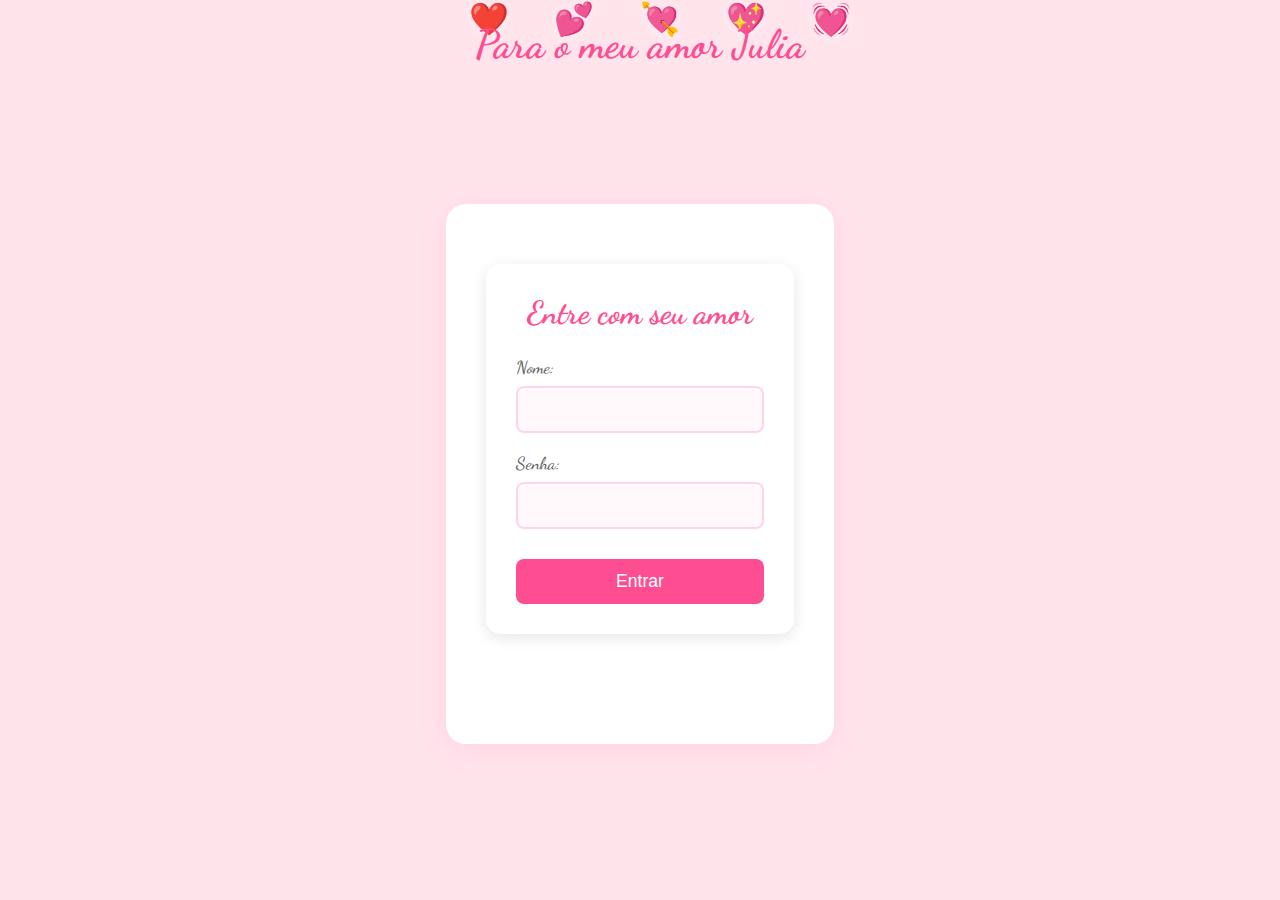
<file: login.html>
<!DOCTYPE html>
<html lang="pt-BR">
<head>
    <meta charset="UTF-8">
    <meta name="viewport" content="width=device-width, initial-scale=1.0">
    <title>Login - Para Meu Amor Virtual</title>
    <link rel="stylesheet" href="styles.css">
    <link rel="preconnect" href="https://fonts.googleapis.com">
    <link rel="preconnect" href="https://fonts.gstatic.com" crossorigin>
    <link href="https://fonts.googleapis.com/css2?family=Dancing+Script:wght@400;700&family=Montserrat:wght@300;400;600&display=swap" rel="stylesheet">
    <link href="https://fonts.googleapis.com/css2?family=Great+Vibes&display=swap" rel="stylesheet">
</head>
<body>
    <div class="container login-container">
        <header>
            <h1 class="title">Para o meu amor Julia</h1>
        </header>
        
        <div class="heart-container">
            <div class="heart"></div>
        </div>
        
        <main class="login-main">
            <section class="login-section">
                <h2>Entre com seu amor</h2>
                <form id="login-form" class="login-form">
                    <div class="form-group">
                        <label for="username">Nome:</label>
                        <input type="text" id="username" name="username" required>
                    </div>
                    <div class="form-group">
                        <label for="password">Senha:</label>
                        <input type="password" id="password" name="password" required>
                    </div>
                    <button type="submit" class="login-button">Entrar</button>
                </form>
            </section>
        </main>
        
        <div class="floating-hearts">
            <div class="floating-heart">❤️</div>
            <div class="floating-heart">💕</div>
            <div class="floating-heart">💘</div>
            <div class="floating-heart">💖</div>
            <div class="floating-heart">💓</div>
        </div>
    </div>
    
    <script src="login.js"></script>
</body>
</html>
</file>
<file: styles.css>
/* Estilos gerais */
* {
    margin: 0;
    padding: 0;
    box-sizing: border-box;
}

body {
    background: #ffe4ec;
    margin: 0;
    font-family: 'Dancing Script', cursive, sans-serif;
    min-height: 100vh;
    display: flex;
    flex-direction: column;
}

.container {
    min-height: 100vh;
    display: flex;
    flex-direction: column;
    align-items: center;
    justify-content: flex-start;
    position: relative;
    flex: 1 0 auto;
}

/* Cabeçalho */
header {
    text-align: center;
    margin-bottom: 40px;
    position: relative;
}

.title {
    color: #ff4d91;
    font-size: 2.5rem;
    margin-bottom: 18px;
    font-weight: 700;
    font-family: 'Dancing Script', cursive;
}

/* Laço Hello Kitty no título */
.title::after {
    content: '';
    display: inline-block;
    background: url('https://upload.wikimedia.org/wikipedia/commons/0/0b/Hello_Kitty_bow.svg') no-repeat center/contain;
    width: 48px;
    height: 32px;
    position: absolute;
    right: 0;
    top: 0.2em;
}

/* Coração grande */
.heart-container {
    text-align: center;
    margin: 30px 0;
}

.heart {
    font-size: 3.2rem;
    color: #ff4d91;
    margin-bottom: 18px;
}

/* Seções principais */
main {
    background-color: white;
    border-radius: 20px;
    padding: 40px;
    box-shadow: 0 5px 30px rgba(255, 77, 145, 0.1);
}

section {
    margin-bottom: 50px;
}

h2 {
    font-family: 'Dancing Script', cursive;
    font-size: 2.2rem;
    color: #ff4d91;
    margin-bottom: 20px;
    text-align: center;
}

/* Estilo da seção de mensagem inicial */
.message {
    background: #fff8fb;
    border-radius: 18px;
    border: 2px dashed #ffb6d5;
    padding: 18px 12px 12px 12px;
    margin-bottom: 28px;
    text-align: center;
}

.message h2 {
    color: #ff4d91;
    font-size: 1.4rem;
    margin-bottom: 8px;
    font-family: 'Dancing Script', cursive;
}

.message p {
    color: #ff4d91;
    font-size: 1.1rem;
    margin: 0;
    font-family: 'Dancing Script', cursive;
}

/* Estilo da lista de qualidades */
.qualities-list {
    list-style-type: none;
    display: grid;
    grid-template-columns: repeat(auto-fit, minmax(250px, 1fr));
    gap: 20px;
}

.qualities-list li {
    padding: 15px 20px;
    background-color: #fff9fb;
    border-radius: 10px;
    box-shadow: 0 5px 15px rgba(255, 77, 145, 0.1);
    transition: transform 0.3s;
    display: flex;
    align-items: center;
}

.qualities-list li:hover {
    transform: translateY(-5px);
    box-shadow: 0 8px 20px rgba(255, 77, 145, 0.2);
}

.quality-icon {
    font-size: 1.5rem;
    margin-right: 10px;
}

/* Estilo dos cartões de memória */
.memory-cards {
    display: grid;
    grid-template-columns: repeat(auto-fit, minmax(250px, 1fr));
    gap: 25px;
}

.memory-card {
    padding: 25px;
    border-radius: 15px;
    background-color: #fff9fb;
    box-shadow: 0 5px 15px rgba(255, 77, 145, 0.1);
    transition: transform 0.3s;
    text-align: center;
    position: relative;
    padding-bottom: 40px;
}

.memory-card:hover {
    transform: translateY(-8px);
    box-shadow: 0 12px 25px rgba(255, 77, 145, 0.2);
}

.memory-card h3 {
    font-family: 'Dancing Script', cursive;
    color: #ff4d91;
    margin-bottom: 15px;
    font-size: 1.6rem;
}

.memory-author {
    position: absolute;
    bottom: 10px;
    right: 10px;
    font-size: 0.9em;
    color: #ff4d91;
    font-style: italic;
}

/* Estilo da carta de amor */
.love-letter {
    background-color: #fff9fb;
    padding: 30px;
    border-radius: 15px;
    position: relative;
}

.love-letter::before {
    content: '';
    position: absolute;
    background-color: #ffcce0;
    width: 100%;
    height: 100%;
    top: 10px;
    left: 10px;
    border-radius: 15px;
    z-index: -1;
}

.letter-content {
    font-family: 'Dancing Script', cursive;
    font-size: 1.3rem;
    line-height: 1.8;
}

.letter-content p {
    margin-bottom: 15px;
}

/* Corações flutuantes */
.floating-hearts {
    position: absolute;
    width: 100%;
    height: 100%;
    top: 0;
    left: 0;
    overflow: hidden;
    pointer-events: none;
    z-index: -1;
}

.floating-heart {
    position: absolute;
    font-size: 2rem;
    color: #ff4d91;
    text-shadow: 0 2px 8px #fff0f5;
    user-select: none;
    animation-name: float;
    animation-duration: 6s;
    animation-timing-function: ease-in-out;
    animation-iteration-count: infinite;
}

.floating-heart:nth-child(1) {
    left: 10%;
    animation-delay: 0s;
}

.floating-heart:nth-child(2) {
    left: 30%;
    animation-delay: 1.5s;
}

.floating-heart:nth-child(3) {
    left: 50%;
    animation-delay: 3s;
}

.floating-heart:nth-child(4) {
    left: 70%;
    animation-delay: 4.5s;
}

.floating-heart:nth-child(5) {
    left: 90%;
    animation-delay: 6s;
}

@keyframes float {
    0% {
        transform: translateY(100vh) scale(0.8);
        opacity: 0;
    }
    10% {
        opacity: 1;
    }
    90% {
        opacity: 1;
    }
    100% {
        transform: translateY(-100px) scale(1.2) rotate(20deg);
        opacity: 0;
    }
}

/* Rodapé */
footer {
    width: 100%;
    text-align: center;
    color: #ff4d91;
    font-family: 'Dancing Script', cursive;
    font-size: 1.3rem;
    background: transparent;
    margin-top: 40px;
    margin-bottom: 16px;
    position: relative;
    flex-shrink: 0;
}
.footer-heart {
    font-size: 1.3em;
    vertical-align: middle;
}

/* Responsividade */
@media (max-width: 768px) {
    .title {
        font-size: 2.8rem;
    }
    
    main {
        padding: 25px;
    }
    
    .qualities-list {
        grid-template-columns: 1fr;
    }
    
    .memory-cards {
        grid-template-columns: 1fr;
    }
    
    .letter-content {
        font-size: 1.2rem;
    }
}

/* Seção de Memórias Especiais */
.special-memories {
    background: #fff0f5;
    border-radius: 18px;
    padding: 35px 20px 25px 20px;
    margin: 40px 0 0 0;
    box-shadow: 0 4px 18px rgba(255, 77, 145, 0.08);
    text-align: center;
}

.special-memories h2 {
    font-family: 'Dancing Script', cursive;
    color: #ff4d91;
    font-size: 2.5rem;
    margin-bottom: 30px;
}

#memories-list {
    margin-bottom: 30px;
    max-height: 500px;
    overflow-y: auto;
    padding-right: 10px;
}

/* Estilização da barra de rolagem */
#memories-list::-webkit-scrollbar {
    width: 8px;
}

#memories-list::-webkit-scrollbar-track {
    background: #fff0f5;
    border-radius: 4px;
}

#memories-list::-webkit-scrollbar-thumb {
    background: #ffb6d5;
    border-radius: 4px;
}

#memories-list::-webkit-scrollbar-thumb:hover {
    background: #ff4d91;
}

.memory-item {
    background: #fff;
    border-radius: 10px;
    margin: 0 auto 18px auto;
    padding: 18px 20px;
    font-family: 'Dancing Script', cursive;
    font-size: 1.3rem;
    color: #5a5a5a;
    box-shadow: 0 2px 8px rgba(255, 77, 145, 0.07);
    max-width: 600px;
    border: 1.5px solid #ffe0ef;
}

.add-memory-box {
    background: #fff;
    border-radius: 12px;
    padding: 25px 18px 18px 18px;
    box-shadow: 0 2px 8px rgba(255, 77, 145, 0.07);
    max-width: 650px;
    margin: 0 auto;
}

.add-memory-box h3 {
    font-family: 'Dancing Script', cursive;
    color: #ff4d91;
    font-size: 1.4rem;
    margin-bottom: 12px;
}

#new-memory {
    width: 100%;
    min-height: 60px;
    border-radius: 8px;
    border: 1.5px solid #ffd6e6;
    padding: 12px;
    font-size: 1rem;
    font-family: 'Montserrat', sans-serif;
    margin-bottom: 15px;
    resize: vertical;
    background: #fff9fb;
    color: #5a5a5a;
    transition: border 0.2s;
}
#new-memory:focus {
    border: 1.5px solid #ff4d91;
    outline: none;
}

#save-memory {
    background: #ff4d91;
    color: #fff;
    border: none;
    border-radius: 25px;
    padding: 10px 28px 10px 38px;
    font-family: 'Baloo 2', 'Montserrat', cursive, sans-serif;
    font-size: 1.1rem;
    cursor: pointer;
    position: relative;
    transition: background 0.2s;
}
#save-memory::before {
    content: '';
    display: inline-block;
    background: url('https://upload.wikimedia.org/wikipedia/commons/0/0b/Hello_Kitty_bow.svg') no-repeat center/contain;
    width: 22px;
    height: 16px;
    position: absolute;
    left: 12px;
    top: 50%;
    transform: translateY(-50%);
}
#save-memory:hover {
    background: #ff2d55;
}

/* Botão de olho flutuante */
#eye-button {
    position: fixed;
    bottom: 32px;
    right: 32px;
    background: #fff0f5;
    border: 2px solid #ff4d91;
    border-radius: 50%;
    box-shadow: 0 2px 12px rgba(255, 77, 145, 0.13);
    padding: 8px;
    cursor: pointer;
    z-index: 1001;
    transition: background 0.2s, box-shadow 0.2s;
}
#eye-button:hover {
    background: #ff4d91;
    box-shadow: 0 4px 18px rgba(255, 77, 145, 0.22);
}
#eye-button svg ellipse:first-child {
    transition: fill 0.2s;
}
#eye-button:hover svg ellipse:first-child {
    fill: #ff4d91;
}
#eye-button:hover svg ellipse:nth-child(2) {
    fill: #fff;
}

/* Seção de elogios aos olhos */
.eye-compliments {
    background: #fff9fb;
    border-radius: 18px;
    padding: 38px 20px 28px 20px;
    margin: 40px 0 0 0;
    box-shadow: 0 4px 18px rgba(255, 77, 145, 0.08);
    text-align: center;
}
.eye-compliments h2 {
    font-family: 'Dancing Script', cursive;
    color: #ff4d91;
    font-size: 2.2rem;
    margin-bottom: 22px;
}
.eye-compliments-content p {
    font-family: 'Dancing Script', cursive;
    font-size: 1.3rem;
    color: #5a5a5a;
    margin-bottom: 14px;
}

/* Modal de elogios aos olhos */
.eye-modal {
    display: none;
    position: fixed;
    z-index: 2000;
    left: 0;
    top: 0;
    width: 100vw;
    height: 100vh;
    background: rgba(40, 0, 30, 0.45);
    justify-content: center;
    align-items: center;
    transition: opacity 0.3s;
}
.eye-modal.open {
    display: flex;
}
.eye-modal-content {
    background: #fff0f5;
    border-radius: 22px;
    padding: 38px 32px 32px 32px;
    box-shadow: 0 8px 32px rgba(255, 77, 145, 0.18);
    text-align: center;
    position: relative;
    max-width: 420px;
    width: 90vw;
    animation: modalPop 0.5s cubic-bezier(.68,-0.55,.27,1.55);
}
@keyframes modalPop {
    0% { transform: scale(0.7); opacity: 0; }
    100% { transform: scale(1); opacity: 1; }
}
.close-eye-modal {
    position: absolute;
    top: 18px;
    right: 18px;
    background: none;
    border: none;
    font-size: 2.1rem;
    color: #ff4d91;
    cursor: pointer;
    transition: color 0.2s;
    z-index: 10;
}
.close-eye-modal:hover {
    color: #e03e7d;
}
.big-eye-drawing {
    margin-bottom: 18px;
}
.eye-modal-content h2 {
    font-family: 'Great Vibes', cursive;
    color: #ff4d91;
    font-size: 2.2rem;
    margin-bottom: 18px;
}
.eye-compliments-modal-text p {
    font-family: 'Dancing Script', cursive;
    font-size: 1.25rem;
    color: #5a5a5a;
    margin-bottom: 13px;
}

/* Login Page Styles */
.login-container {
    max-width: 500px;
    margin: 0 auto;
    padding: 20px;
}

.login-main {
    display: flex;
    justify-content: center;
    align-items: center;
    min-height: 60vh;
}

.login-section {
    background: rgba(255, 255, 255, 0.95);
    padding: 30px;
    border-radius: 15px;
    box-shadow: 0 4px 15px rgba(0, 0, 0, 0.1);
    width: 100%;
    max-width: 400px;
}

.login-section h2 {
    text-align: center;
    color: #ff4d91;
    margin-bottom: 25px;
    font-family: 'Dancing Script', cursive;
    font-size: 2em;
}

.login-form {
    display: flex;
    flex-direction: column;
    gap: 20px;
}

.form-group {
    display: flex;
    flex-direction: column;
    gap: 8px;
}

.form-group label {
    color: #666;
    font-size: 1.1em;
    font-weight: 500;
}

.form-group input {
    padding: 12px;
    border: 2px solid #ffd6e7;
    border-radius: 8px;
    font-size: 1em;
    transition: border-color 0.3s ease;
}

.form-group input:focus {
    outline: none;
    border-color: #ff4d91;
}

.login-button {
    background: #ff4d91;
    color: white;
    border: none;
    padding: 12px;
    border-radius: 8px;
    font-size: 1.1em;
    cursor: pointer;
    transition: background-color 0.3s ease;
    margin-top: 10px;
}

.login-button:hover {
    background: #ff3377;
}

/* Estilos para o cabeçalho das memórias */
.memories-header {
    display: flex;
    justify-content: flex-end;
    margin-bottom: 15px;
    padding: 0 10px;
}

.refresh-button {
    background: #ff4d91;
    color: white;
    border: none;
    padding: 8px 15px;
    border-radius: 20px;
    cursor: pointer;
    font-size: 0.9em;
    display: flex;
    align-items: center;
    gap: 5px;
    transition: all 0.3s ease;
    box-shadow: 0 2px 8px rgba(255, 77, 145, 0.2);
}

.refresh-button:hover {
    background: #ff3377;
    transform: scale(1.05);
}

.refresh-button:active {
    transform: scale(0.95);
}

.refresh-button span {
    font-size: 1.1em;
    animation: spin 1s linear infinite;
    display: inline-block;
}

@keyframes spin {
    from { transform: rotate(0deg); }
    to { transform: rotate(360deg); }
}

.refresh-button.loading span {
    animation: spin 1s linear infinite;
}

/* Cards fofos */
.memory-card, .memory-item, .add-memory-box, .love-letter {
    border: 2px solid #ffb6d5;
    box-shadow: 0 4px 18px rgba(255, 77, 145, 0.10);
    background: #fff9fb;
    border-radius: 18px;
    position: relative;
}

.memory-card::after, .memory-item::after, .add-memory-box::after, .love-letter::after {
    content: '';
    display: block;
    position: absolute;
    top: -18px;
    right: 18px;
    width: 32px;
    height: 22px;
    background: url('https://upload.wikimedia.org/wikipedia/commons/0/0b/Hello_Kitty_bow.svg') no-repeat center/contain;
}

/* Ajuste para inputs */
input, textarea {
    border-radius: 12px;
    border: 1.5px solid #ffb6d5;
    background: #fff9fb;
    color: #ff4d91;
    font-family: 'Baloo 2', 'Montserrat', cursive, sans-serif;
}
input:focus, textarea:focus {
    border-color: #ff4d91;
    outline: none;
}

/* Adicionar fonte Baloo 2 */
@import url('https://fonts.googleapis.com/css2?family=Baloo+2:wght@400;700&display=swap');

/* Fundo rosa claro */
.kitty-bg {
    background: linear-gradient(180deg, #ffe4ec 0%, #fff0f5 100%);
    min-height: 100vh;
    margin: 0;
    padding: 0;
}

/* Hello Kitty segurando o site no topo */
.kitty-header {
    width: 100%;
    display: flex;
    justify-content: center;
    position: absolute;
    top: -110px; /* Ajuste para encaixar as patinhas na borda */
    left: 0;
    z-index: 10;
    pointer-events: none;
}

.hello-kitty-top {
    width: 260px;
    max-width: 80vw;
    display: block;
    z-index: 10;
    position: relative;
    pointer-events: none;
}

.card {
    background: #fff;
    border-radius: 32px;
    box-shadow: 0 4px 32px rgba(255, 77, 145, 0.10);
    max-width: 420px;
    width: 90vw;
    margin-top: 120px; /* espaço para a Hello Kitty */
    padding: 36px 28px 40px 28px;
    border: 2px solid #ffd6e7;
    text-align: center;
    position: relative;
}

.kitty-img {
    width: 180px;
    max-width: 60vw;
    margin: 0 auto;
    display: block;
}

/* Card branco arredondado */
.kitty-card {
    background: #fff;
    border-radius: 32px;
    box-shadow: 0 4px 32px rgba(255, 77, 145, 0.10);
    max-width: 480px;
    margin: 0 auto;
    padding: 36px 28px 40px 28px;
    position: relative;
    top: -40px;
    z-index: 1;
    border: 2px solid #ffd6e7;
}

.kitty-title {
    font-family: 'Dancing Script', cursive;
    color: #ff4d91;
    font-size: 2.5rem;
    text-align: center;
    margin-bottom: 18px;
    font-weight: 700;
}

.kitty-heart {
    text-align: center;
    font-size: 3.2rem;
    color: #ff4d91;
    margin-bottom: 18px;
}

.kitty-inspiration {
    background: #fff8fb;
    border-radius: 18px;
    border: 2px dashed #ffb6d5;
    padding: 18px 12px 12px 12px;
    margin-bottom: 28px;
    text-align: center;
}
.kitty-inspiration h2 {
    font-family: 'Dancing Script', cursive;
    color: #ff4d91;
    font-size: 1.4rem;
    margin-bottom: 8px;
}
.kitty-inspiration p {
    color: #ff4d91;
    font-family: 'Dancing Script', cursive;
    font-size: 1.1rem;
    margin: 0;
}

.kitty-qualities {
    margin-top: 10px;
}
.kitty-qualities h2 {
    font-family: 'Dancing Script', cursive;
    color: #ff4d91;
    font-size: 1.3rem;
    text-align: center;
    margin-bottom: 18px;
}
.kitty-qualities-list {
    display: grid;
    grid-template-columns: 1fr 1fr;
    gap: 14px;
}
.kitty-quality {
    background: #fff8fb;
    border-radius: 14px;
    border: 1.5px solid #ffd6e7;
    padding: 12px 10px;
    font-family: 'Dancing Script', cursive;
    color: #ff4d91;
    font-size: 1.05rem;
    display: flex;
    align-items: center;
    gap: 8px;
    box-shadow: 0 2px 8px rgba(255, 77, 145, 0.06);
}
.kitty-quality span {
    font-size: 1.3em;
    margin-right: 6px;
}

@media (max-width: 600px) {
    .kitty-card {
        padding: 18px 4vw 24px 4vw;
        max-width: 98vw;
    }
    .kitty-img {
        width: 120px;
    }
    .kitty-qualities-list {
        grid-template-columns: 1fr;
    }
}

/* Seção de Galeria de Mídia */
.media-gallery {
    display: none; /* Esconde a seção na página principal */
    background: #fff0f5;
    border-radius: 18px;
    padding: 35px 20px 25px 20px;
    margin: 40px 0;
    box-shadow: 0 4px 18px rgba(255, 77, 145, 0.08);
}

.media-gallery h2 {
    font-family: 'Dancing Script', cursive;
    color: #ff4d91;
    font-size: 2.5rem;
    margin-bottom: 30px;
    text-align: center;
}

.gallery-section {
    margin-bottom: 40px;
}

.gallery-section h3 {
    font-family: 'Dancing Script', cursive;
    color: #ff4d91;
    font-size: 1.8rem;
    margin-bottom: 20px;
    text-align: center;
}

.photo-grid, .video-grid {
    display: grid;
    grid-template-columns: repeat(auto-fit, minmax(280px, 1fr));
    gap: 20px;
    padding: 10px;
}

.photo-item, .video-item {
    background: #fff;
    border-radius: 15px;
    overflow: hidden;
    box-shadow: 0 4px 15px rgba(255, 77, 145, 0.1);
    transition: transform 0.3s ease;
    border: 2px solid #ffb6d5;
}

.photo-item:hover, .video-item:hover {
    transform: translateY(-5px);
    box-shadow: 0 8px 25px rgba(255, 77, 145, 0.15);
}

.photo-item img {
    width: 100%;
    height: 250px;
    object-fit: contain;
    display: block;
}

.video-item video {
    width: 100%;
    height: 280px;
    object-fit: contain;
    display: block;
    background: #000;
}

.photo-caption, .video-caption {
    padding: 15px;
    text-align: center;
    font-family: 'Dancing Script', cursive;
    color: #ff4d91;
    font-size: 1.2rem;
    background: #fff9fb;
}

/* Responsividade para a galeria */
@media (max-width: 768px) {
    .photo-grid, .video-grid {
        grid-template-columns: 1fr;
    }
    
    .photo-item img, .video-item video {
        height: 240px;
    }
}

/* Estilos do Formulário de Upload */
.upload-form {
    background: #fff;
    border-radius: 15px;
    padding: 25px;
    margin: 0 auto 30px auto;
    max-width: 500px;
    box-shadow: 0 4px 15px rgba(255, 77, 145, 0.1);
    border: 2px solid #ffb6d5;
}

.upload-form h3 {
    font-family: 'Dancing Script', cursive;
    color: #ff4d91;
    font-size: 1.8rem;
    margin-bottom: 20px;
    text-align: center;
}

.media-form {
    display: flex;
    flex-direction: column;
    gap: 15px;
}

.media-form .form-group {
    display: flex;
    flex-direction: column;
    gap: 8px;
}

.media-form label {
    font-family: 'Montserrat', sans-serif;
    color: #ff4d91;
    font-size: 1rem;
    font-weight: 500;
}

.media-form select,
.media-form input[type="text"],
.media-form input[type="file"] {
    padding: 12px;
    border: 2px solid #ffd6e6;
    border-radius: 8px;
    font-size: 1rem;
    font-family: 'Montserrat', sans-serif;
    background: #fff9fb;
    color: #5a5a5a;
    transition: all 0.3s ease;
}

.media-form select:focus,
.media-form input[type="text"]:focus {
    border-color: #ff4d91;
    outline: none;
    box-shadow: 0 0 0 3px rgba(255, 77, 145, 0.1);
}

.media-form input[type="file"] {
    padding: 8px;
    cursor: pointer;
}

.media-form input[type="file"]::file-selector-button {
    background: #ff4d91;
    color: white;
    border: none;
    padding: 8px 16px;
    border-radius: 6px;
    font-family: 'Montserrat', sans-serif;
    cursor: pointer;
    transition: background 0.3s ease;
}

.media-form input[type="file"]::file-selector-button:hover {
    background: #ff3377;
}

.upload-button {
    background: #ff4d91;
    color: white;
    border: none;
    padding: 12px 24px;
    border-radius: 25px;
    font-family: 'Montserrat', sans-serif;
    font-size: 1.1rem;
    cursor: pointer;
    display: flex;
    align-items: center;
    justify-content: center;
    gap: 8px;
    transition: all 0.3s ease;
    margin-top: 10px;
}

.upload-button:hover {
    background: #ff3377;
    transform: translateY(-2px);
    box-shadow: 0 4px 15px rgba(255, 77, 145, 0.2);
}

.upload-button:active {
    transform: translateY(0);
}

.upload-button span {
    font-size: 1.2em;
}

/* Estilos para o Botão 'Ver Galeria' */
#go-to-gallery {
    display: block;
    width: fit-content;
    margin: 40px auto 20px auto; /* Espaço acima e abaixo */
    background: #ffb6d5; /* Rosa claro */
    color: #ff4d91; /* Rosa principal */
    border: 2px solid #ff4d91;
    padding: 12px 25px;
    border-radius: 30px;
    font-family: 'Montserrat', sans-serif;
    font-size: 1.1rem;
    cursor: pointer;
    transition: all 0.3s ease;
    box-shadow: 0 4px 12px rgba(255, 77, 145, 0.1);
    text-decoration: none; /* Caso mude para link */
}

#go-to-gallery:hover {
    background: #ff4d91; /* Rosa principal */
    color: white; /* Texto branco */
    box-shadow: 0 6px 18px rgba(255, 77, 145, 0.2);
    transform: translateY(-3px);
}

#go-to-gallery:active {
    transform: translateY(0);
}

#go-to-gallery span {
    margin-right: 8px;
}

/* Estilos para o Modal da Galeria de Mídia */
.media-gallery-modal {
    display: none;
    position: fixed;
    z-index: 2000;
    left: 0;
    top: 0;
    width: 100vw;
    height: 100vh;
    background: rgba(40, 0, 30, 0.45);
    justify-content: center;
    align-items: center;
    transition: opacity 0.3s;
}

.media-gallery-modal.open {
    display: flex;
}

.media-gallery-modal-content {
    background: #fff0f5;
    border-radius: 22px;
    padding: 38px 32px 32px 32px;
    box-shadow: 0 8px 32px rgba(255, 77, 145, 0.18);
    text-align: center;
    position: relative;
    max-width: 800px;
    width: 90vw;
    animation: modalPop 0.5s cubic-bezier(.68,-0.55,.27,1.55);
}

.media-gallery-modal-content h2 {
    font-family: 'Great Vibes', cursive;
    color: #ff4d91;
    font-size: 2.2rem;
    margin-bottom: 25px;
}

.close-media-gallery-modal {
    position: absolute;
    top: 18px;
    right: 18px;
    background: none;
    border: none;
    font-size: 2.1rem;
    color: #ff4d91;
    cursor: pointer;
    transition: color 0.2s;
    z-index: 10;
}

.close-media-gallery-modal:hover {
    color: #e03e7d;
}

/* Ajustes para o conteúdo dos modais */
#modal-photos-content, #modal-videos-content {
    display: grid;
    grid-template-columns: repeat(auto-fit, minmax(280px, 1fr));
    gap: 20px;
    padding: 10px;
}

#modal-photos-content .photo-item, 
#modal-videos-content .video-item {
    background: #fff;
    border-radius: 15px;
    overflow: hidden;
    box-shadow: 0 4px 15px rgba(255, 77, 145, 0.1);
    transition: transform 0.3s ease;
    border: 2px solid #ffb6d5;
}

#modal-photos-content .photo-item:hover, 
#modal-videos-content .video-item:hover {
    transform: translateY(-5px);
    box-shadow: 0 8px 25px rgba(255, 77, 145, 0.15);
}

#modal-photos-content .photo-item img {
    width: 100%;
    height: 250px;
    object-fit: contain;
    display: block;
}

#modal-videos-content .video-item video {
    width: 100%;
    height: 280px;
    object-fit: contain;
    display: block;
    background: #000;
}

#modal-photos-content .photo-caption, 
#modal-videos-content .video-caption {
    padding: 15px;
    text-align: center;
    font-family: 'Dancing Script', cursive;
    color: #ff4d91;
    font-size: 1.2rem;
    background: #fff9fb;
}

/* Responsividade para os modais */
@media (max-width: 768px) {
    #modal-photos-content, #modal-videos-content {
        grid-template-columns: 1fr;
    }
    
    #modal-photos-content .photo-item img, 
    #modal-videos-content .video-item video {
        height: 240px;
    }
    
    .media-gallery-modal-content {
        padding: 30px 20px 25px 20px;
    }
}

/* Estilos para os Botões de Toggle na Galeria */
.gallery-toggle-buttons {
    margin-bottom: 20px;
    text-align: center;
}

.toggle-button {
    background: #ffb6d5;
    color: #ff4d91;
    border: 2px solid #ff4d91;
    padding: 8px 20px;
    border-radius: 20px;
    font-family: 'Montserrat', sans-serif;
    font-size: 1rem;
    cursor: pointer;
    margin: 0 5px;
    transition: all 0.3s ease;
}

.toggle-button:hover {
    background: #ff4d91;
    color: white;
}

.toggle-button.active {
    background: #ff4d91;
    color: white;
    font-weight: bold;
}

/* Estilo para esconder seções */
.hidden {
    display: none;
}

/* Garante que seções da galeria no modal com a classe hidden fiquem escondidas */
#modal-gallery-content .gallery-section.hidden {
    display: none !important; /* Adicionado !important para garantir a sobreposição */
}

/* Esconder títulos de seções escondidas no modal */
#modal-gallery-content .gallery-section.hidden h3 {
    display: none;
}

/* Botões da Galeria */
.gallery-buttons {
    display: flex;
    justify-content: center;
    gap: 20px;
    margin: 30px 0;
}

.gallery-buttons button {
    background: #fff0f5;
    border: 2px solid #ffb6d5;
    border-radius: 15px;
    padding: 15px 25px;
    font-family: 'Montserrat', sans-serif;
    font-size: 1.1rem;
    color: #ff4d91;
    cursor: pointer;
    transition: all 0.3s ease;
    display: flex;
    align-items: center;
    gap: 10px;
    box-shadow: 0 4px 15px rgba(255, 77, 145, 0.1);
}

.gallery-buttons button:hover {
    transform: translateY(-3px);
    box-shadow: 0 6px 20px rgba(255, 77, 145, 0.15);
    background: #fff;
}

.gallery-buttons button span {
    font-size: 1.4rem;
}

/* Ajustes para as seções de galeria */
.media-gallery {
    display: none; /* Esconde as seções por padrão */
    background: #fff0f5;
    border-radius: 18px;
    padding: 35px 20px 25px 20px;
    margin: 40px 0;
    box-shadow: 0 4px 18px rgba(255, 77, 145, 0.08);
}

.media-gallery.active {
    display: block; /* Mostra quando ativa */
}

.media-gallery h2 {
    font-family: 'Dancing Script', cursive;
    color: #ff4d91;
    font-size: 2.5rem;
    margin-bottom: 30px;
    text-align: center;
}

/* Responsividade para os botões da galeria */
@media (max-width: 600px) {
    .gallery-buttons {
        flex-direction: column;
        align-items: center;
        gap: 15px;
    }
    
    .gallery-buttons button {
        width: 90%;
        justify-content: center;
    }
}

/* Estilos para edição de descrições */
.media-caption {
    padding: 15px;
    text-align: center;
    font-family: 'Dancing Script', cursive;
    color: #ff4d91;
    font-size: 1.2rem;
    background: #fff9fb;
    position: relative;
}

.caption-text {
    display: inline-block;
    margin-right: 8px;
}

.edit-caption-btn {
    display: none;
    background: none;
    border: none;
    color: #ff4d91;
    cursor: pointer;
    font-size: 1.1rem;
    padding: 4px;
    opacity: 0.7;
    transition: opacity 0.2s;
}

.media-caption:hover .edit-caption-btn {
    display: inline-block;
}

.edit-caption-btn:hover {
    opacity: 1;
}

.edit-caption-form {
    margin-top: 10px;
}

.caption-input {
    width: 100%;
    padding: 8px 12px;
    border: 2px solid #ffb6d5;
    border-radius: 8px;
    font-family: 'Dancing Script', cursive;
    font-size: 1.1rem;
    color: #ff4d91;
    background: #fff;
    margin-bottom: 8px;
}

.caption-input:focus {
    outline: none;
    border-color: #ff4d91;
    box-shadow: 0 0 0 3px rgba(255, 77, 145, 0.1);
}

.caption-actions {
    display: flex;
    justify-content: center;
    gap: 10px;
}

.save-caption-btn,
.cancel-caption-btn {
    background: none;
    border: none;
    cursor: pointer;
    font-size: 1.2rem;
    padding: 4px 8px;
    border-radius: 4px;
    transition: all 0.2s;
}

.save-caption-btn:hover {
    background: #ff4d91;
    color: white;
}

.cancel-caption-btn:hover {
    background: #ffb6d5;
    color: white;
}

/* Animação para transição suave */
.caption-text,
.edit-caption-form {
    transition: all 0.3s ease;
}

.edit-caption-form.show {
    display: block;
    animation: fadeIn 0.3s ease;
}

@keyframes fadeIn {
    from { opacity: 0; transform: translateY(-10px); }
    to { opacity: 1; transform: translateY(0); }
}
</file>
